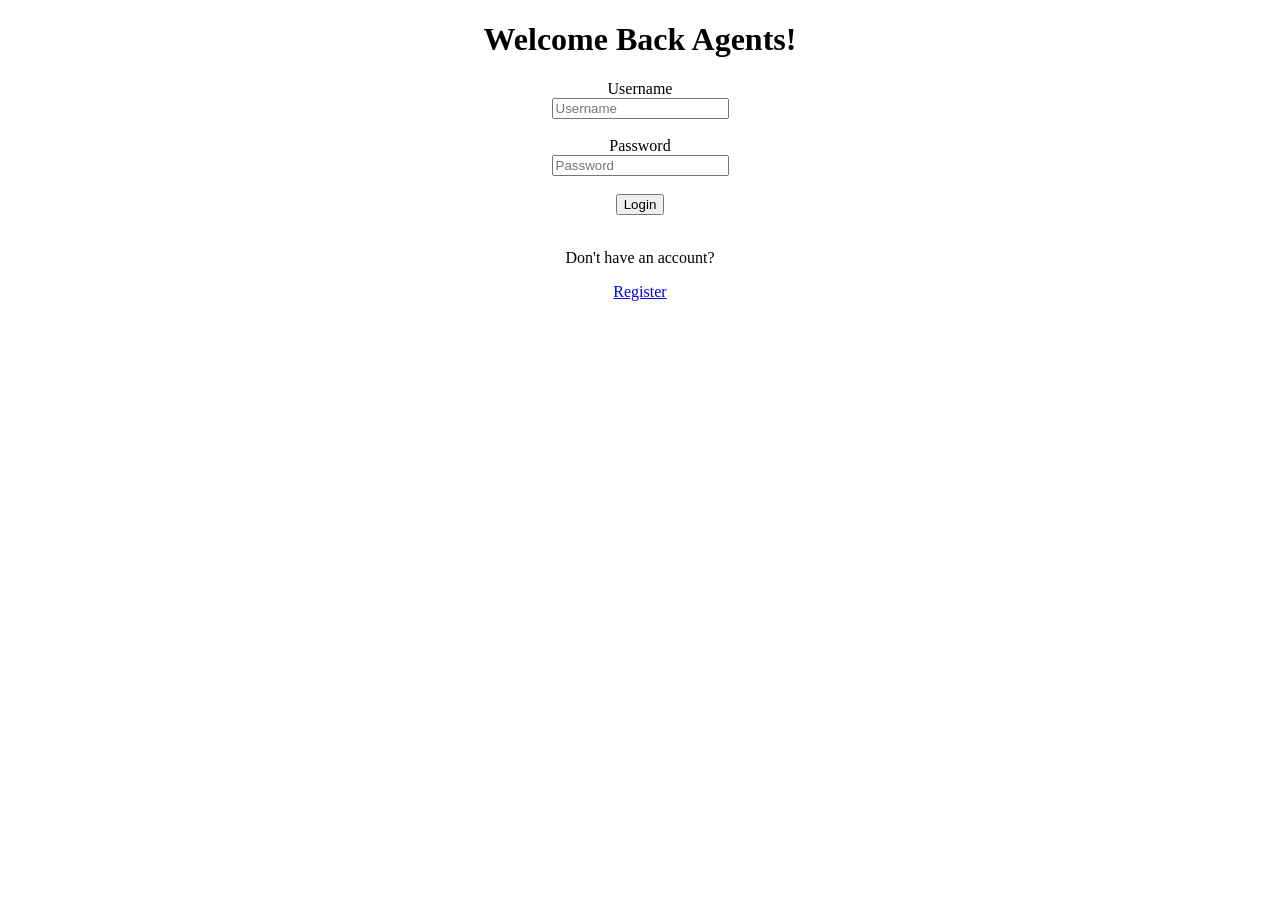
<file: index.html>
<!DOCTYPE html>
<html>
<head>
    <title>Home Page</title>
</head>
<body>

<center>

<h1>Welcome Back Agents!</h1>

<form action="Welcome.html" method="get">

<label>Username</label><br>

<input type="text" name="username" placeholder="Username" required><br><br>

<label>Password</label><br>

<input type="password" name="password" placeholder="Password" required><br><br>

<button type="submit">Login</button>

</form>

<br>

<p>Don't have an account?</p>

<a href="register.html">Register</a>

</center>

</body>
</html>
</file>
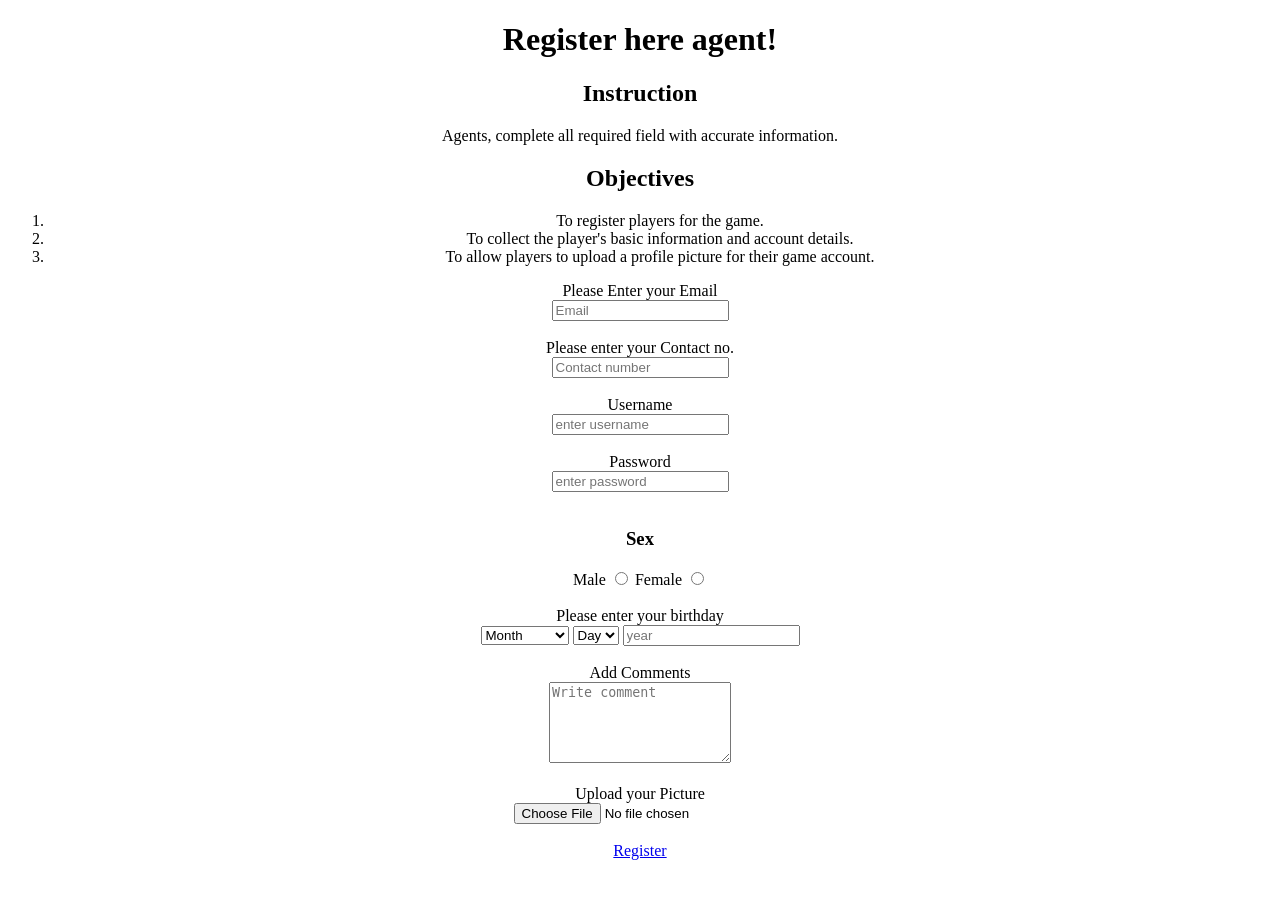
<file: register.html>
<!DOCTYPE html>
<html>
<head>
    <title>Register</title>
</head>
<body>

<center>

<h1>Register here agent!</h1>

<h2>Instruction</h2>

<p>Agents, complete all required field with accurate information.</p>

<h2>Objectives</h2>

<ol>
    <li>To register players for the game.</li>
    <li>To collect the player's basic information and account details.</li>
    <li>To allow players to upload a profile picture for their game account.</li>
</ol>

<form>

<label>Please Enter your Email</label>
<br>
<input type="text" name="email" placeholder="Email" required>

<br><br>

<label>Please enter your Contact no.</label>
<br>
<input type="tel" name="contact" placeholder="Contact number" required>

<br><br>

<label>Username</label>
<br>
<input type="text" name="username" placeholder="enter username" required>

<br><br>

<label>Password</label>
<br>
<input type="password" name="password" placeholder="enter password" required>

<br><br>

<h3>Sex</h3>

<label>Male</label>
<input type="radio" name="gender" value="male" required>

<label>Female</label>
<input type="radio" name="gender" value="female" required>

<br><br>

<label>Please enter your birthday</label>
<br>

<select name="month" required>
    <option value="">Month</option>
    <option value="january">January</option>
    <option value="february">February</option>
    <option value="march">March</option>
    <option value="april">April</option>
    <option value="may">May</option>
    <option value="june">June</option>
    <option value="july">July</option>
    <option value="august">August</option>
    <option value="september">September</option>
    <option value="october">October</option>
    <option value="november">November</option>
    <option value="december">December</option>
</select>

<select name="day" required>
    <option value="">Day</option>
    <option value="1">1</option>
    <option value="2">2</option>
    <option value="3">3</option>
    <option value="4">4</option>
    <option value="5">5</option>
    <option value="6">6</option>
    <option value="7">7</option>
    <option value="8">8</option>
    <option value="9">9</option>
    <option value="10">10</option>
    <option value="11">11</option>
    <option value="12">12</option>
    <option value="13">13</option>
    <option value="14">14</option>
    <option value="15">15</option>
    <option value="16">16</option>
    <option value="17">17</option>
    <option value="18">18</option>
    <option value="19">19</option>
    <option value="20">20</option>
    <option value="21">21</option>
    <option value="22">22</option>
    <option value="23">23</option>
    <option value="24">24</option>
    <option value="25">25</option>
    <option value="26">26</option>
    <option value="27">27</option>
    <option value="28">28</option>
    <option value="29">29</option>
    <option value="30">30</option>
    <option value="31">31</option>
</select>

<input type="number" name="year" placeholder="year" required>

<br><br>

<label>Add Comments</label>
<br>
<textarea name="comment" placeholder="Write comment" rows="5"></textarea>

<br><br>

<label>Upload your Picture</label>
<br>
<input type="file" name="file">

<br><br>

<a href="Welcome.html">Register</a>

</form>

</center>

</body>
</h
</file>
